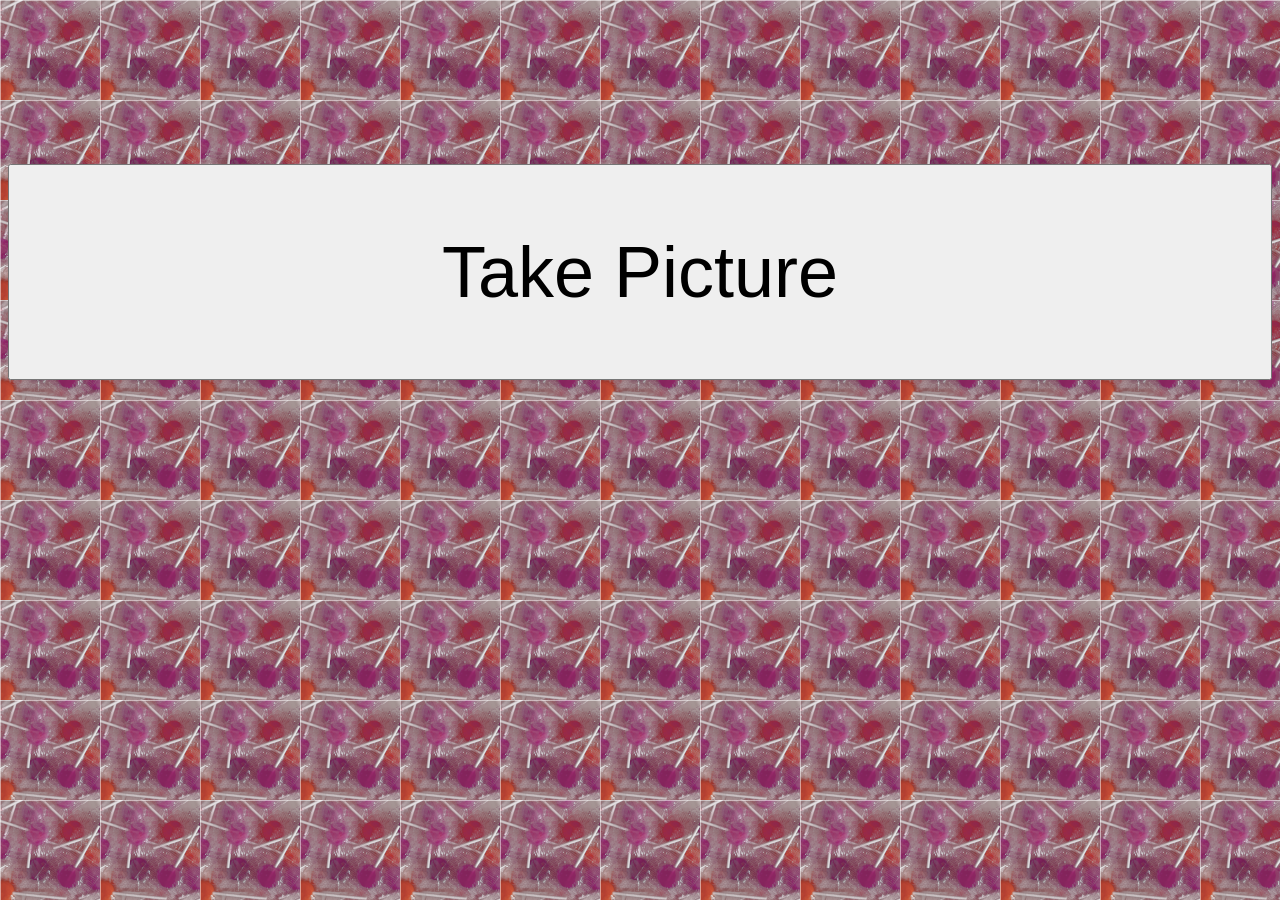
<file: areyoumoji.html>
<!DOCTYPE html>
<html>
<head>
  <title>Are You Moji</title>
  <link rel="stylesheet" href="styles.css" />
</head>
<body>
  <video id="webcam"></video>
  <canvas id="canvas"></canvas>
  <br>
  <button id="snap">Take Picture</button>
  <a href="" download="webcam-photo.png" id="download">Download Image</a>
  <script>
    // Get elements
    var video = document.querySelector("#webcam");
    var canvas = document.querySelector("#canvas");
    var snap = document.querySelector("#snap");
    var download = document.querySelector("#download");
    var ctx = canvas.getContext("2d");

    // Get webcam stream
    navigator.mediaDevices.getUserMedia({ video: true })
      .then(function(stream) {
        video.srcObject = stream;
        video.onloadedmetadata = function(e) {
          video.play();
        };
      })
      .catch(function(err) {
        console.log("The following error occurred: " + err.name);
      });

    // Take picture when button is clicked
    snap.addEventListener("click", function() {
      canvas.width = video.videoWidth;
      canvas.height = video.videoHeight;
      ctx.drawImage(video, 0, 0);
      let dataURL = canvas.toDataURL();
      download.href = dataURL;
      download.style.display = "block";
      fetch("https://ggordbegli-fastai2space.hf.space/run/predict", {
        method: "POST",
        headers: { "Content-Type": "application/json" },
        body: JSON.stringify({
          data: [dataURL]
        })
      })
        .then(r => r.json())
        .then(
          r => {
            let data = r.data;
            // You can use the data received from the API here
            console.log(data);
            if(data[0].label == "Dog"){
                alert(`The AI guessed you're NOT Moji. ${data[0].confidences[0].confidence.toFixed(2) * 100}% confidence`)
                if( /Android|webOS|iPhone|iPad|iPod|BlackBerry|IEMobile|Opera Mini/i.test(navigator.userAgent) ) {
                    location.reload();
                }
            } else {
                alert(`The AI guessed you ARE Moji. ${data[0].confidences[0].confidence.toFixed(2) * 100}% confidence`)
                if( /Android|webOS|iPhone|iPad|iPod|BlackBerry|IEMobile|Opera Mini/i.test(navigator.userAgent) ) {
                    location.reload();
                }
            }
          }
        )
        .catch(error => {
          console.log(error);
        });
    });
  </script>
</body>
</html>
</file>
<file: styles.css>
@font-face {
    font-family: 'comicsans';
    src: URL('comicssans.ttf') format('truetype');
  }

#snap {
    width: 100%;
    height: 3em;
    font-size: 3em;
}
#download {
    display: none;
    color: white;
}
/* make the text look nice */
html {
    font-family: sans-serif;
    text-align: center;
    font-size: 1.5em;
}

h1{
    font-family: sans-serif;
    color: white;
    font-size: 3em;
}

#picture {
    border-radius: 10px;
    border: 5px solid white;
}

a {
    text-decoration: none;
}

#game-text {
    font-family: comicsans;
    color: white;
    font-size: 1.5em;
}

#game-text:hover {  
    text-decoration: underline;
}

#bio {
    font-family: sans-serif;
    color: black;
    font-size: 1.5em;
    background-color: white;
    border-radius: 10px;
}

#bio-small {
    font-family: sans-serif;
    color: black;
    font-size: 0.25em;
    background-color: white;
    border-radius: 10px;
    width: fit-content;
}


/* if on mobile */
@media screen and (max-width: 600px) {
    /* make the webcam view invisible */
    #webcam {
        display: none;
    }
}

/* set the background of the page to background.png tiled*/
body {
    background-image: url("background2.png");
    background-repeat: repeat;
}
</file>
